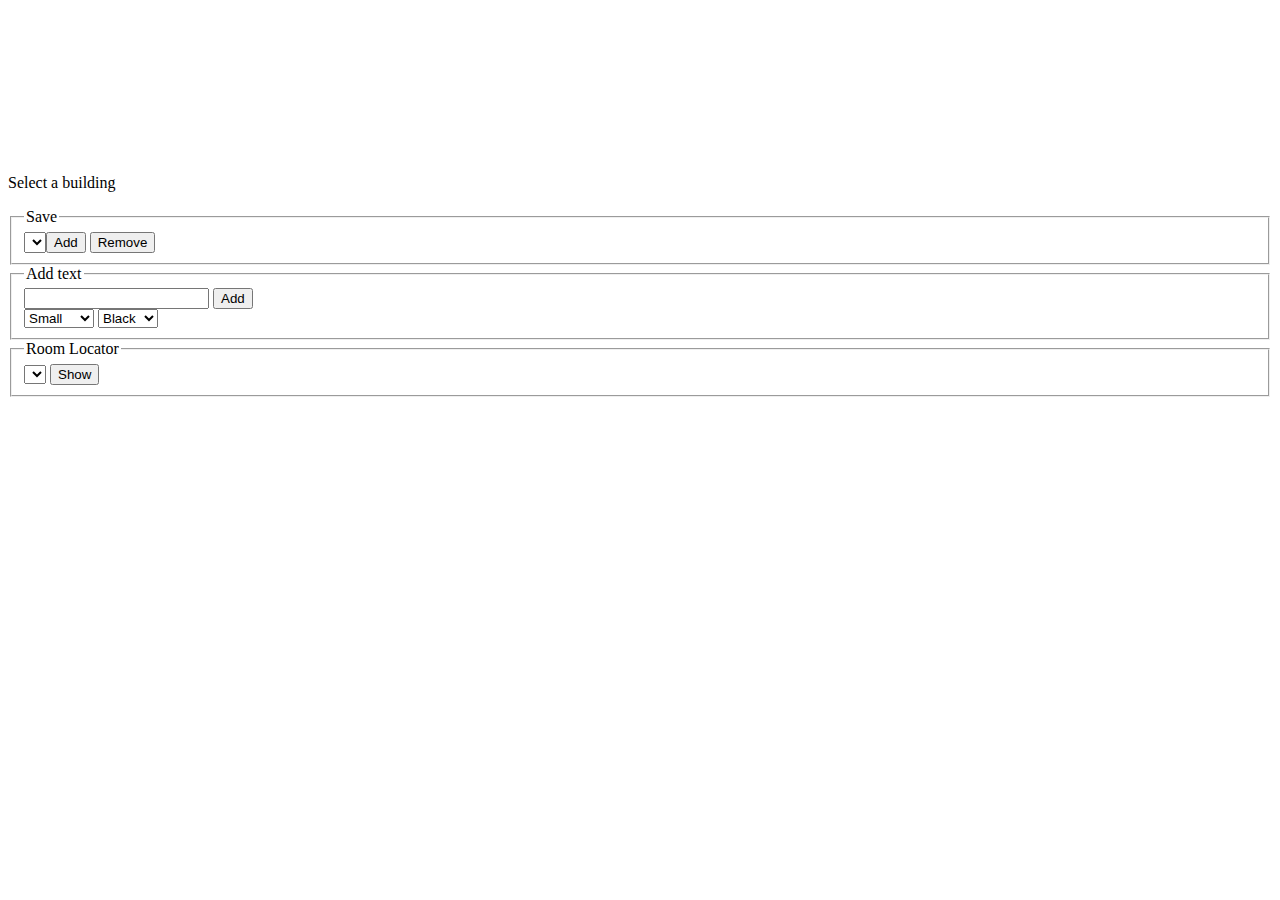
<file: PzMap/wwwroot/index.html>
<html lang="en">
<head>
    <meta charset="UTF-8">
    <meta name="viewport" content="width=device-width, initial-scale=1.0">
    <meta http-equiv="X-UA-Compatible" content="ie=edge">
    <link rel="preconnect" href="https://fonts.googleapis.com">
    <link rel="preconnect" href="https://fonts.gstatic.com" crossorigin>
    <link href="https://fonts.googleapis.com/css2?family=Roboto:ital,wght@0,100..900;1,100..900&display=swap" rel="stylesheet">
    <style id="app-style"></style>
    <style id="app-style-mobile"></style>

</head>
<body>
    <div id="svg-container">
        <svg></svg>
        <div id="sidebar">
            <div id="pop-over-default">
                <p>Select a building</p>
            </div>
            <div id="pop-over" style="display: none">
                <p id="pop-over-name"></p>
                <div id="pop-over-checkboxes">
                    <div id="pop-over-survivor">
                        <label for="pop-over-survivor-input"><span style="text-decoration: underline">S</span>urvivor</label>
                        <input type="checkbox" id="pop-over-survivor-input" />
                    </div>
                    <div id="pop-over-looted">
                        <label for="pop-over-looted-input"><span style="text-decoration: underline">L</span>ooted</label>
                        <input type="checkbox" id="pop-over-looted-input" />
                    </div>
                    <div id="pop-over-base">
                        <label for="pop-over-base-input"><span style="text-decoration: underline">B</span>ase</label>
                        <input type="checkbox" id="pop-over-base-input" />
                    </div>
                </div>
                <div id="pop-over-notes-container">
                    <label for="pop-over-notes">Notes</label>
                    <textarea id="pop-over-notes"></textarea>
                </div>
                <div id="pop-over-rooms">

                </div>
            </div>
            <fieldset id="save-manager">
                <legend>Save</legend>
                <div style="display: flex;">
                    <select id="save-manager-select"></select>
                    <div id="save-manager-show-new">
                        <button id="save-manager-show-new-add">Add</button>
                        <button id="save-manager-show-new-remove">Remove</button>
                    </div>
                </div>
                <div id="save-manager-new" style="display: none;">
                    <label>Name</label>
                    <input type="text" />
                    <button id="save-manager-new-save">Save</button>
                    <button id="save-manager-new-cancel">Cancel</button>
                </div>
            </fieldset>
            <fieldset id="toolbar">
                <legend>Add text</legend>
                <div>
                    <input type="text" id="toolbar-input" />

                    <button id="toolbar-button">Add</button>
                </div>
                <div>
                    <select id="toolbar-size">
                        <option value="14px" selected>Small</option>
                        <option value="20px">Medium</option>
                        <option value="32px">Large</option>
                    </select>
                    <select id="toolbar-color">
                        <option value="rgb(0, 0, 0)" selected>Black</option>
                        <option value="rgb(255,0,0)">Red</option>
                        <option value="rgb(0,0,255)">Blue</option>
                        <option value="rgb(0,255,0)">Green</option>
                    </select>
                </div>
            </fieldset>
            <fieldset id="locator">
                <legend>Room Locator</legend>
                <select id="locator-select"></select>
                <button id="locator-button">Show</button>
            </fieldset>
        </div>
    </div>
    
    <script id="info"></script>
    <script id="metadata"></script>
    <script id="mapSvg"></script>
    <script id="saveManager"></script>
    <script id="stateManager"></script>
    <script id="popover"></script>
    <script id="toolbar"></script>
    <script id="locator"></script>
    <script id="main"></script>
</body>
</html>
</file>
